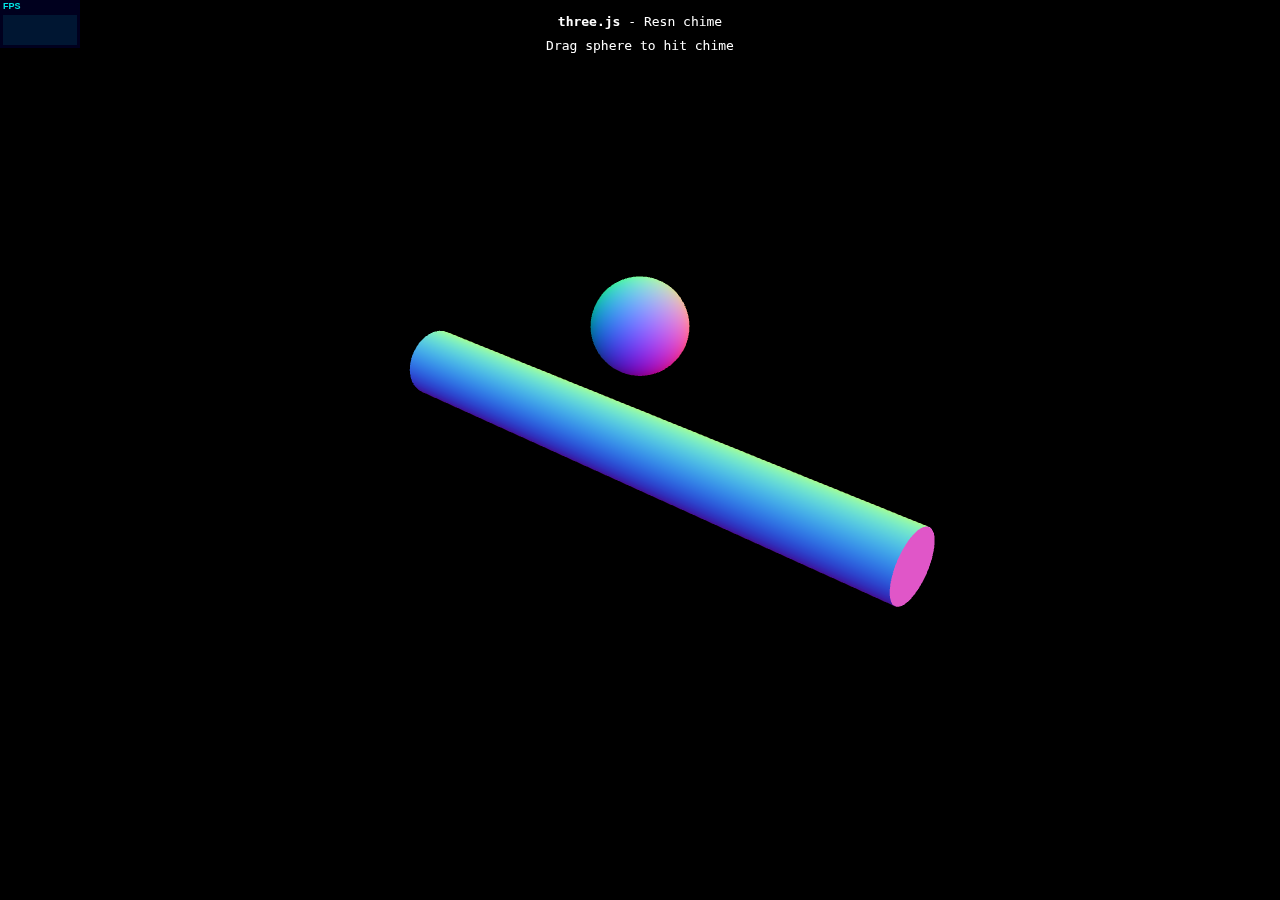
<file: chime/index.html>
<!DOCTYPE html>
<html lang="en">
	<head>
		<title>three.js webgl - glTF loader</title>
		<meta charset="utf-8">
		<meta name="viewport" content="width=device-width, user-scalable=no, minimum-scale=1.0, maximum-scale=1.0">
		<link type="text/css" rel="stylesheet" href="main.css">
	</head>

	<body>
        
        <script src="https://cdnjs.cloudflare.com/ajax/libs/gsap/3.5.1/gsap.min.js"></script>
        
        
        <div id="info">
            <a href="https://threejs.org" target="_blank" rel="noopener">three.js</a> - Resn chime<br />
            Drag sphere to hit chime
        </div>

        <script type="module">

            import * as THREE from '../build/three.module.js';
            import { GLTFLoader } from './jsm/loaders/GLTFLoader.js';
            import { GUI } from './jsm/libs/dat.gui.module.js';
            import Stats from './jsm/libs/stats.module.js';
            import { BufferGeometryUtils } from './jsm/utils/BufferGeometryUtils.js';
            //import '../build/cannon.js';
            import './bllem-cannon.js';

            let camera, scene, renderer, world, mass, body, shape, geometry, material, mesh, object, c, h;
            
            const timeStep = 1/60;
            
            const clock = new THREE.Clock();

            const manager = new THREE.LoadingManager();
            
            let pressed = false;
            
            let balls = {};
            let ballscount = 0;
            let balllaunched = false;
            
            let sphere;
            
            let barbody;
            let barshape;
            let bars = {};
            let bar6;
            let group;
            
            const barammount = 5;
            const barheight = 10;
            const barsize = 4;
            
            let sphereHinge;
            let hingebody;
            
            let sound;
            
            let mouse = {x: 0, y: 0};
            
            let bodies = {}
            
            const cannonMaterials = {};
            
            cannonMaterials["mat"] = new CANNON.Material();
            cannonMaterials["groundMaterial"] = new CANNON.Material();
            cannonMaterials["bumperMaterial"] = new CANNON.Material();
            cannonMaterials["slingshotMaterial"] = new CANNON.Material();
            
            const mat_ground = new CANNON.ContactMaterial(cannonMaterials["groundMaterial"], cannonMaterials["mat"], { friction: 0.0, restitution: 0.2 });
            const mat_bumper = new CANNON.ContactMaterial(cannonMaterials["bumperMaterial"], cannonMaterials["mat"], { friction: 0.0, restitution: 1.5 });
            const mat_slingshot = new CANNON.ContactMaterial(cannonMaterials["slingshotMaterial"], cannonMaterials["mat"], { friction: 0.4, restitution: 1.5 });
            const mat_flipper = new CANNON.ContactMaterial(cannonMaterials["flipperMaterial"], cannonMaterials["mat"], { friction: 0.0, restitution: 1.5 });
            
            const matStdObjects = new THREE.MeshLambertMaterial({color: 0xffffff});
            //const matStdObjects = new THREE.MeshLambertMaterial({color: 0xffffff});
            
            let models = {};
            
            const stats = new Stats();
            document.body.appendChild( stats.dom );
            
            init();
            initCannon();
            createBar();
            createBall();
            
            function initCannon() {
                
                const radius = 2; // m
                const damping = 0.01;

                world = new CANNON.World();
                world.gravity.set(0, 0, 0); // m/s²
                world.broadphase = new CANNON.NaiveBroadphase();
                //world.solver.iterations = 10;

                shape = new CANNON.Sphere(radius);
                mass = 1;
                body = new CANNON.Body({
                    mass: 0,
                    material: cannonMaterials["mat"],
                    ccdSpeedThreshold: 0,
                    position: new CANNON.Vec3(-10, 0, 0) // m
                });
                
                barshape = new CANNON.Cylinder(3, 3, barheight, 32);
                barbody = new CANNON.Body({
                    mass: 1,
                    material: cannonMaterials["mat"],
                    ccdSpeedThreshold: 0,
                    position: new CANNON.Vec3(0, 0, 0) // m
                });
                
                hingebody = new CANNON.Body({
                    mass: 0,
                    material: cannonMaterials["mat"],
                    ccdSpeedThreshold: 0,
                    position: new CANNON.Vec3(0, 0, 0) // m
                });
                
                body.addShape(shape);
                body.linearDamping = damping;
                body.velocity.set(0,0,0);
                
                barbody.addShape(barshape, new CANNON.Vec3( 0, 0, 0));
                barbody.addShape(barshape, new CANNON.Vec3( 0, 0, barheight));
                barbody.addShape(barshape, new CANNON.Vec3( 0, 0, -barheight));
                barbody.addShape(barshape, new CANNON.Vec3( 0, 0, barheight*2));
                barbody.addShape(barshape, new CANNON.Vec3( 0, 0, -barheight*2));
                barbody.linearDamping = damping;
                barbody.velocity.set(0,0,0);
                
                hingebody.addShape(shape);
                hingebody.linearDamping = damping;
                hingebody.velocity.set(0,0,0);
                
                world.addBody(body);
                world.addBody(barbody);
                world.addBody(hingebody);
                
                const axis = new CANNON.Vec3(0.4,0.4,0.4);
                const angle = Math.PI / 2;
                barbody.quaternion.setFromAxisAngle(axis, angle);
                
                world.addContactMaterial(mat_ground);
                world.addContactMaterial(mat_bumper);
                world.addContactMaterial(mat_slingshot);
                
                animate();

            }

            function init() {

                const container = document.createElement( 'div' );
                document.body.appendChild( container );

                camera = new THREE.PerspectiveCamera( 40, window.innerWidth / window.innerHeight, 0.1, 1000 );
                camera.position.set( 0, 0, 100 );
                
                // create an AudioListener and add it to the camera
                const listener = new THREE.AudioListener();
                camera.add( listener );

                // create a global audio source
                sound = new THREE.Audio( listener );

                // load a sound and set it as the Audio object's buffer
                const audioLoader = new THREE.AudioLoader();
                audioLoader.load( '../sounds/tam-tam__long_forte_scraped.mp3', function( buffer ) {
                    sound.setBuffer( buffer );
                    sound.setLoop( false );
                    sound.setVolume( 0.5 );
                });

                scene = new THREE.Scene();
                scene.background = new THREE.Color( 0x000000 );
                
                const light = new THREE.AmbientLight( 0x404040 ); // soft white light
                scene.add( light );
                
                const spotLight = new THREE.SpotLight( 0xffffff,1 );
                spotLight.position.set( 0, 20, -50 );
                scene.add( spotLight );
                
                const geometry = new THREE.SphereGeometry();
                const material = new THREE.MeshBasicMaterial( { color: 0x00ff00 } );
                sphereHinge = new THREE.Mesh( geometry, material );
                scene.add( sphereHinge );

                renderer = new THREE.WebGLRenderer( { antialias: true } );
                renderer.setPixelRatio( window.devicePixelRatio );
                renderer.setSize( window.innerWidth, window.innerHeight );
                renderer.toneMapping = THREE.ACESFilmicToneMapping;
                renderer.toneMappingExposure = 1;
                renderer.outputEncoding = THREE.sRGBEncoding;
                container.appendChild( renderer.domElement );
                
				window.addEventListener( 'resize', onWindowResize );
                
                document.addEventListener('mousedown', function(){
                    pressed = true;
                });
                
                document.addEventListener('mouseup', function(){
                    pressed = false;
                });
                
                document.addEventListener('mousemove', onMouseMove, false);

			}
            
            // Follows the mouse event
            function onMouseMove(event) {

                // Update the mouse variable
                event.preventDefault();
                mouse.x = (event.clientX / window.innerWidth) * 2 - 1;
                mouse.y = - (event.clientY / window.innerHeight) * 2 + 1;

             // Make the sphere follow the mouse
                const vector = new THREE.Vector3(mouse.x, mouse.y, 0.5);
                vector.unproject( camera );
                const dir = vector.sub( camera.position ).normalize();
                const distance = - camera.position.z / dir.z;
                const pos = camera.position.clone().add( dir.multiplyScalar( distance ) );
                if (pressed){
                    body.position.copy(pos);
                    balls[0].position.copy(pos);
                }

                // Make the sphere follow the mouse                
                const from = new CANNON.Vec3(body.position.x,body.position.y, body.position.z);
                const to = new CANNON.Vec3(body.position.x, body.position.y, body.position.z);
                const ray = new THREE.Raycaster();
                ray.setFromCamera( mouse, camera );
                let objects = [];
                
                let i;
                for(i=0; i < barammount; i++){
                    objects.push(bars[i]);
                }

                const intersects = ray.intersectObjects( objects );
                const intersectsphere = ray.intersectObject( sphere );
                if (intersects.length != 0 && !sound.isPlaying && pressed) {
                    const objname = intersects[0].object.name;
                    intersects[0].object.material.color.set( 0xffffff );
                    
                    gsap.to(intersects[0].object.material, {opacity: 0.75, duration: 0.2});
                    gsap.to(intersects[0].object.material, {opacity: 0, delay:0.2, duration: 1});

                    
                    const worldPosition = new THREE.Vector3();
                    for(i=0; i < barammount; i++){
                        if (objname == "bar"+i){
                            sound.detune = 100*i;
                            bars[i].getWorldPosition( worldPosition );
                            worldPosition.x = pos.x;
                            body.position.copy(worldPosition);
                        }
                    }
                    sound.play();
                     
                } 
                
                if (intersectsphere.length != 0){
                    document.body.style.cursor = "pointer";
                }
                else {
                    document.body.style.cursor = "default";
                }
            };
            
            //Set position object
            function positionObject(object, posX=0, posY=0, posZ=0) {
                object.translateX(posX);
                object.translateY(posY);
                object.translateZ(posZ);
            }
            
            //Create ball
            function createBall() {
                const geometry = new THREE.SphereGeometry( 4, 32, 32 );
                const material = new THREE.MeshNormalMaterial({
                    opacity: 1,
                    transparent: true
                });
                material.depthTest = false;
                sphere = new THREE.Mesh( geometry, material );
//                sphere.translateX(posX);
//                sphere.translateY(posY);
                sphere.translateY(10);
                scene.add( sphere );
                balls[ballscount] = sphere; 
                ballscount++;
                balls[0].renderOrder = 999;
                balls[0].material.depthTest = false;
                balls[0].material.depthWrite = false;
                balls[0].onBeforeRender = function (renderer) { renderer.clearDepth(); };
            }
            
            //Create bar
            function createBar() {
                const geometry = new THREE.CylinderGeometry( 3.1, 3.1, barheight+0.1, 32 );
                const fullgeometry = new THREE.CylinderGeometry( 3, 3, barheight*5, 32 );
                geometry.rotateX(Math.PI/2);
                fullgeometry.rotateX(Math.PI/2);
                const material = new THREE.MeshBasicMaterial({
                    color: 0xffffff,
                    opacity: 0,
                    transparent: true
                });
                
                let materials = {};
                
                let barheighttemp = barheight;
                
                group = new THREE.Group();
                
                let i;
                for(i=0; i < barammount; i++){
                    const barheightnew = barheighttemp*i;
                    materials[i] = new THREE.MeshBasicMaterial({
                        color: 0xffffff,
                        opacity: 0,
                        transparent: true
                    });
                    bars[i] = new THREE.Mesh( geometry, materials[i] );
                    bars[i].name = "bar"+i;
                    bars[i].position.set(0,0,barheightnew-20);
                    group.add(bars[i]);
                }

                const normalmaterial = new THREE.MeshNormalMaterial();
                bar6 = new THREE.Mesh( fullgeometry, normalmaterial );
                bar6.position.set(0,0,0);
                group.add( bar6 );
                scene.add( group );
                
                c = new CANNON.HingeConstraint(hingebody, barbody, {
                    pivotA: new CANNON.Vec3(0,0,0),
                    axisA: new CANNON.Vec3(1,1,1),
                    pivotB: new CANNON.Vec3(0,0,0),
                    axisB: new CANNON.Vec3(1,1,1)
                });
                world.addConstraint(c);
                
            }
            
            
            function radians_to_degrees(radians)
            {
              const pi = Math.PI;
              return radians * (180/pi);
            }

            function onWindowResize() {
                camera.aspect = window.innerWidth / window.innerHeight;
                camera.updateProjectionMatrix();
                renderer.setSize( window.innerWidth, window.innerHeight );
                render();
            }
            

            function updatePhysics() {

                // Step the physics world
                world.step(timeStep);

                if(balls[0]) {
//                    // Copy coordinates from Cannon.js to Three.js
//                    balls[0].position.copy(body.position);
//                    balls[0].quaternion.copy(body.quaternion);
                    group.position.copy(barbody.position);
                    group.quaternion.copy(barbody.quaternion);
                    sphereHinge.position.copy(hingebody.position);
                    sphereHinge.quaternion.copy(hingebody.quaternion);
                }
            }
            
            function animate() {
                //console.log("animate")
                requestAnimationFrame( animate );
                updatePhysics();
                render();
                stats.update();
            }

			function render() {
				renderer.render( scene, camera );
			}

		</script>

	</body>
</html>
</file>
<file: chime/main.css>
body {
	margin: 0;
	/*background-color: #000;*/
	color: #fff;
	font-family: Monospace;
	font-size: 13px;
	line-height: 24px;
	overscroll-behavior: none;
}

a {
	color: #fff;
    font-weight: 700;
	text-decoration: none;
}

a:hover {
	text-decoration: underline;
}

button {
	cursor: pointer;
	text-transform: uppercase;
}

#info {
	position: absolute;
	top: 0px;
	width: 100%;
	padding: 10px;
	box-sizing: border-box;
	text-align: center;
	-moz-user-select: none;
	-webkit-user-select: none;
	-ms-user-select: none;
	user-select: none;
	pointer-events: none;
	z-index: 1; /* TODO Solve this in HTML */
}

a, button, input, select {
	pointer-events: auto;
}

.dg.ac {
	-moz-user-select: none;
	-webkit-user-select: none;
	-ms-user-select: none;
	user-select: none;
	z-index: 2 !important; /* TODO Solve this in HTML */
}

#overlay {
	position: absolute;
	z-index: 2;
	top: 0;
	left: 0;
	width: 100%;
	height: 100%;
	display: flex;
	align-items: center;
	justify-content: center;
	background: rgba(0,0,0,0.7);
}

	#overlay button {
		background: #ffffff;
		border: 0;
		color: #000000;
		padding: 16px 20px;
		text-transform: uppercase;
		cursor: pointer;
	}

#notSupported {
	width: 50%;
	margin: auto;
	background-color: #f00;
	margin-top: 20px;
	padding: 10px;
}

#textoverlay {
    position: absolute;
	z-index: 2;
	top: 0;
	left: 0;
	width: 100%;
	height: 100%;
	display: flex;
	align-items: center;
	justify-content: center;
    text-transform: uppercase;
    user-select:none;
    display: none;
}

#timer {
    position: absolute;
    top: 50px;
}
</file>
